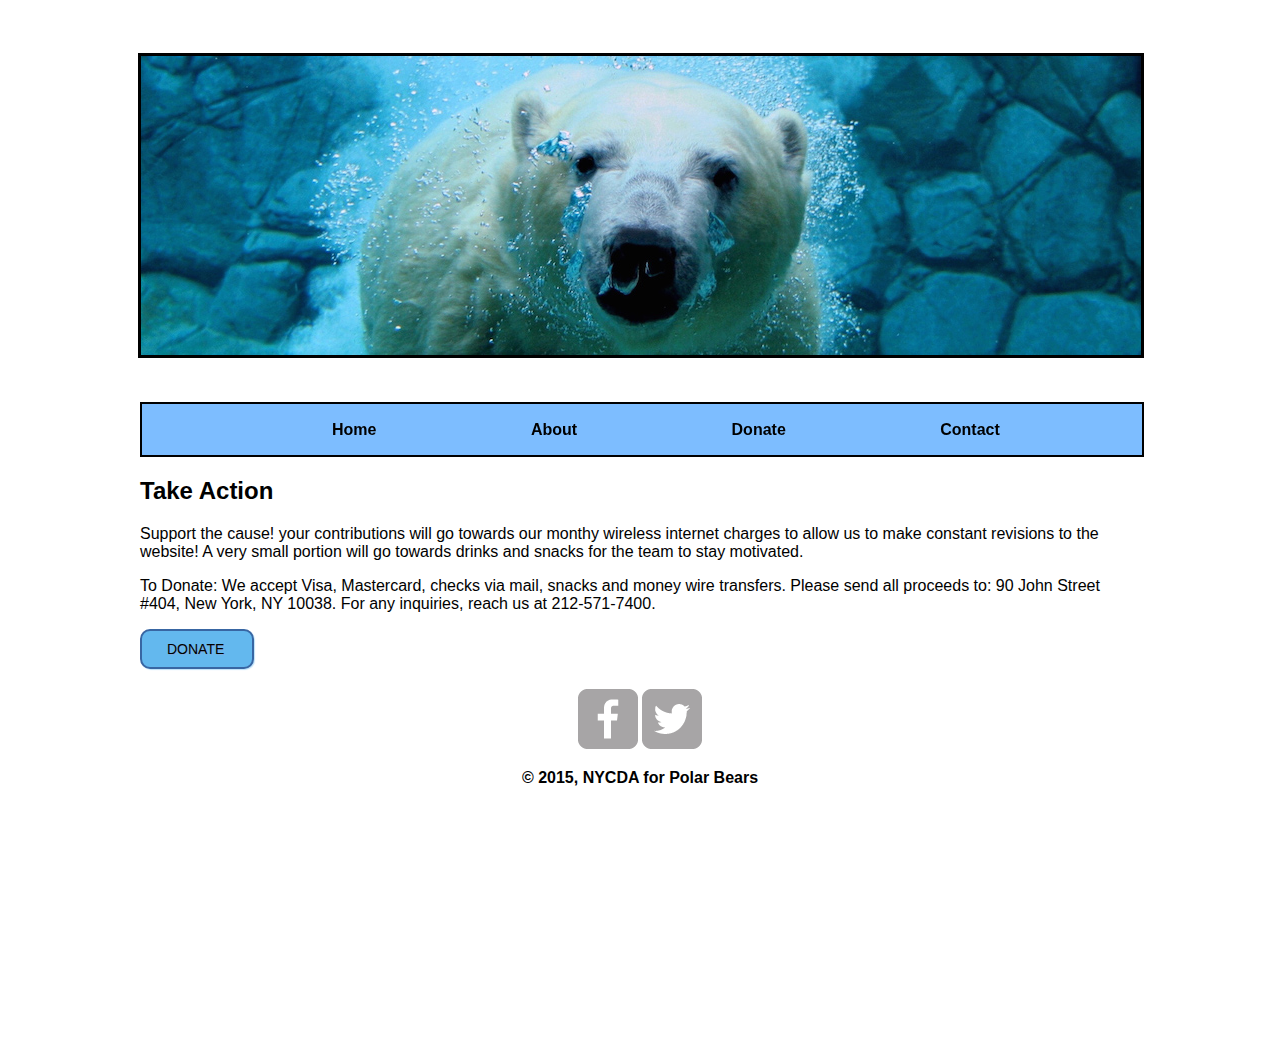
<file: donate.html>
<!DOCTYPE html>
<html lang="en">
<head>
  <meta charset="UTF-8">
  <title>Donate</title>
  <link rel="icon" type="image/png" href="favicon.ico" />
  <link rel="stylesheet" type="text/css" href="css/polar_style.css">
  <link rel="stylesheet" type="text/css" href="css/hover.css">
  <link href='http://fonts.googleapis.com/css?family=Convergence' rel='stylesheet' type='text/css'>
</head>
<body>
  <div><img src="images/polar-bear.jpg" class="banner"></div>
  <div class="wrapper">
      <div class="navbar">
        <ul>
          <li class="hvr-buzz-out"><a href="index.html" id="home"><b>Home</b></a></li>
          <li class="hvr-buzz-out"><a href="polarbearinfo.html" id="about"><b>About</b></a></li>
          <li class="hvr-buzz-out"><a href="donate.html" id="donate"><b>Donate</b></a></li>
          <li class="hvr-buzz-out"><a href="polar_contact.html" id="contact"><b>Contact</b></a></li>
        </ul>
      </div>  
  <div class="donate">
    <h2>Take Action</h2>
     <p>Support the cause! your contributions will go towards our monthy wireless internet charges to allow us to make constant revisions to the website! A very small portion will go towards drinks and snacks for the team to stay motivated.</p>

    <p>To Donate: We accept Visa, Mastercard, checks via mail, snacks and money wire transfers. 
       Please send all proceeds to: 90 John Street #404, New York, NY 10038.

      For any inquiries, reach us at 212-571-7400.</p>

      <div class="testbutton" style="width:60px;"><a href="http://www.paypal.com" target="_blank">DONATE</a></div>
  </div>

    <div class="end">
      <a href="https://www.facebook.com/PolarBearsInternational"><img src="images/facebook-wrap.png" alt="Facebook logo" class="social-icon"></a>
      <a href="http://twitter.com/polarbears"><img src="images/twitter-wrap.png" alt="Twitter Logo" class="social-icon"></a>
      <p><b>&copy; 2015, NYCDA for Polar Bears</b></p>
    </div>
  </div>
</body>
</html>
</file>
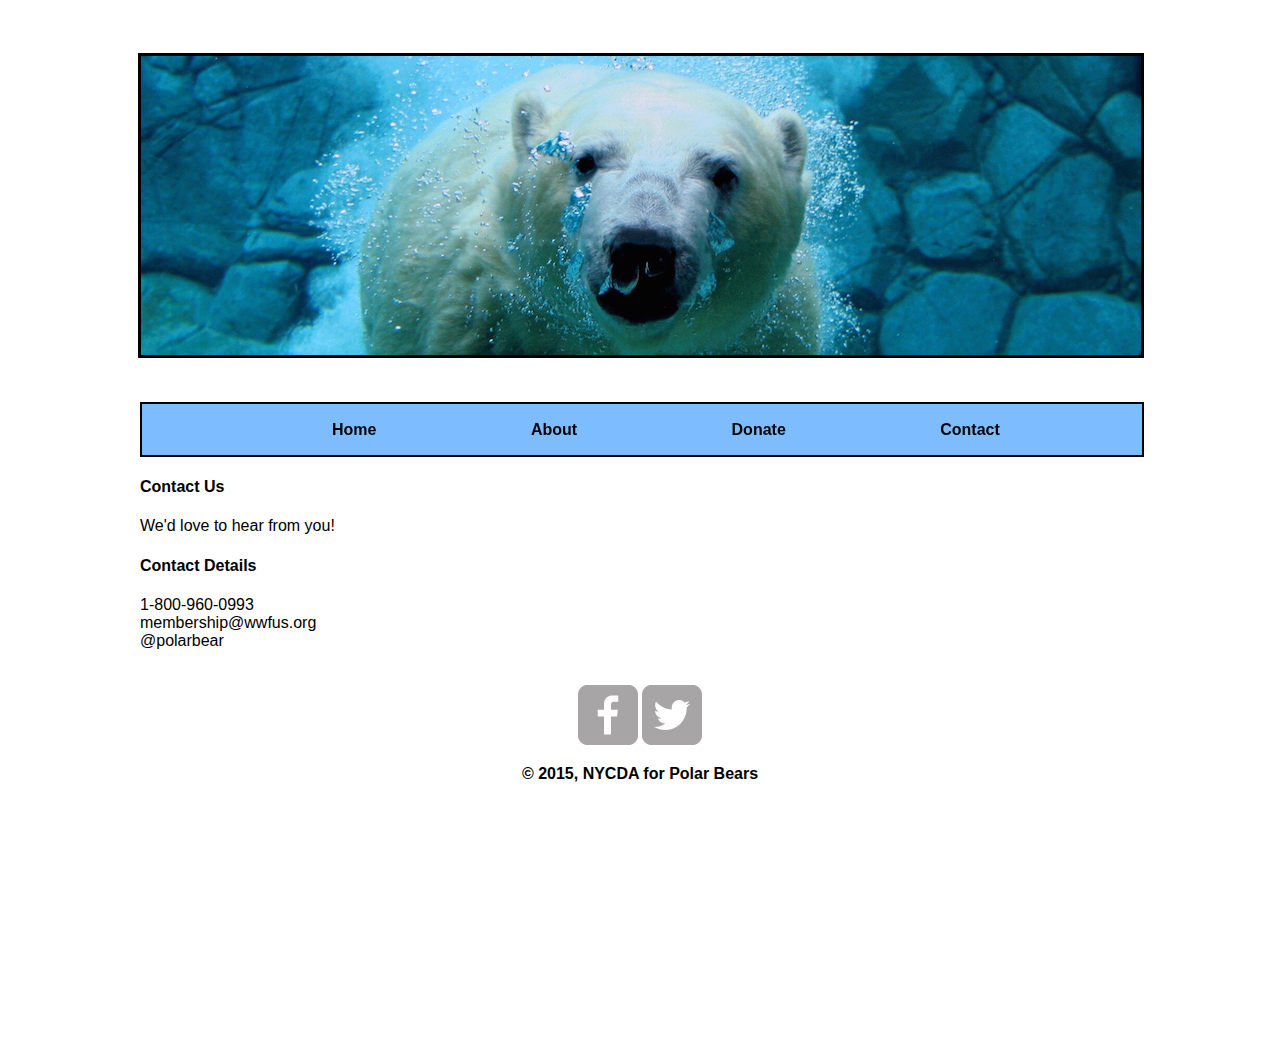
<file: polar_contact.html>
<!DOCTYPE html>
<html lang="en">
<head>
  <meta charset="UTF-8">
  
  <link rel="icon" type="image/png" href="favicon.ico" />
  <link rel="stylesheet" type="text/css" href="css/polar_style.css">
  <link rel="stylesheet" type="text/css" href="css/hover.css">
  <link href='http://fonts.googleapis.com/css?family=Convergence' rel='stylesheet' type='text/css'>
  <title>Contact</title>
</head>
    <body>
 
<div><img src="images/polar-bear.jpg" class="banner"></div>
      <div class="wrapper">
<div class="navbar">
  <ul>
    <li class="hvr-buzz-out"><a href="index.html" id="home"><b>Home</b></a></li>
    <li class="hvr-buzz-out"><a href="polarbearinfo.html" id="about"><b>About</b></a></li>
    <li class="hvr-buzz-out"><a href="donate.html" id="donate"><b>Donate</b></a></li>
    <li class="hvr-buzz-out"><a href="polar_contact.html" id="contact"><b>Contact</b></a></li>
</div>




    <div id="header">
      <h4>Contact Us</h4>
    </div>
    <div id="general"  
        <p>We'd love to hear from you!</p>
        <!--<img src="images/polarbear.jpg" style="border:solid black 2px;">-->
    </div>
    <div id="secondary" style="padding-bottom:15px;">
        <h4> Contact Details</h4>
       
          <a href="tel:1-800-960-0993" target="_blank">1-800-960-0993</a><br />
          <a href="mailto:membership@wwfus.org" target="_blank">membership@wwfus.org</a><br />
          <a href="http://twitter.com/intent/tweet?screen_name=polarbear" target="_blank">@polarbear</a><br />
        
      </div>
    <div class="end">
      <a href="https://www.facebook.com/PolarBearsInternational" target="_blank"><img src="images/facebook-wrap.png" alt="Facebook logo" class="social-icon"></a>
      <a href="http://twitter.com/polarbears" target="_blank"><img src="images/twitter-wrap.png" alt="Twitter Logo" class="social-icon"></a>
      <p><b>&copy; 2015, NYCDA for Polar Bears</b></p>
    </div>

</div>

</body>
</html>
</file>
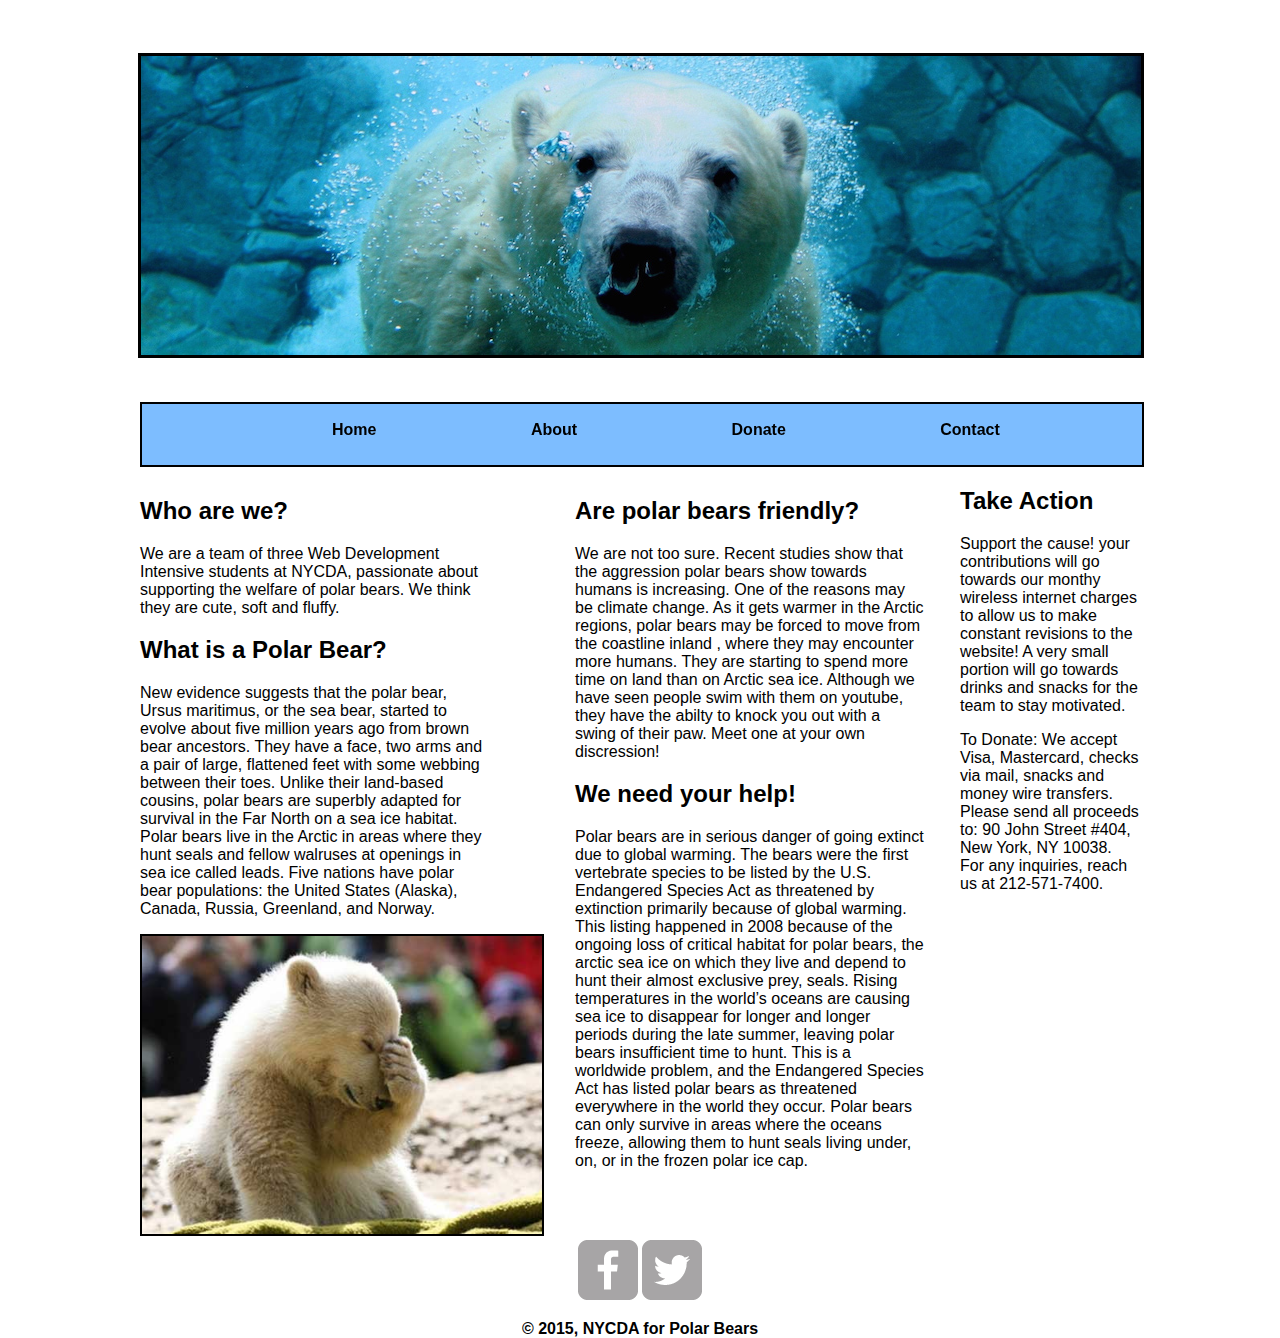
<file: polarbearinfo.html>
<!DOCTYPE html> 
<html>
<head>
<link rel="icon" type="image/png" href="favicon.ico" />
<title>Polar Bear Info</title>

<link rel="stylesheet" type="text/css" href="css/polar_style.css">
<link rel="stylesheet" type="text/css" href="css/hover.css">
<link href='http://fonts.googleapis.com/css?family=Convergence' rel='stylesheet' type='text/css'>

</head>


<body>

<div><img src="images/polar-bear.jpg" class="banner"></div>
<div class="wrapper">
<div class="navbar">
	<ul style="padding-bottom:10px;">
		<li class="hvr-buzz-out"><a href="index.html" id="home"><b>Home</b></a></li>
		<li class="hvr-buzz-out"><a href="polarbearinfo.html" id="about"><b>About</b></a></li>
		<li class="hvr-buzz-out"><a href="donate.html" id="donate"><b>Donate</b></a></li>
		<li class="hvr-buzz-out"><a href="polar_contact.html" id="contact"><b>Contact</b></a></li>
	</ul>
</div>




<div class="textwrap1">
<h2>Who are we?</h2>
	<p>We are a team of three Web Development Intensive students at NYCDA, passionate about supporting the welfare of polar bears. We think they are cute, soft and fluffy.  


<h2>What is a Polar Bear?</h2>
	<p>New evidence suggests that the polar bear, Ursus maritimus, or the sea bear, started to evolve about five million years ago from brown bear ancestors. They have a face, two arms and a pair of large, flattened feet with some webbing between their toes. Unlike their land-based cousins, polar bears are superbly adapted for survival in the Far North on a sea ice habitat.
	Polar bears live in the Arctic in areas where they hunt seals and fellow walruses at openings in sea ice called leads. Five nations have polar bear populations: the United States (Alaska), Canada, Russia, Greenland, and Norway.</p>
	<img src="images/sadpolar.jpg" style="width:400px; border:solid black 2px;">
	</div>
	<div class="textwrap2">
<h2>Are polar bears friendly?</h2>
	<p>We are not too sure. Recent studies  show that the  aggression polar bears show towards humans is  increasing. One of the reasons may be climate change. As it gets warmer in the Arctic regions, polar bears may be  forced  to move from the  coastline inland , where they may  encounter  more humans. They are starting to spend more time on land than on Arctic sea ice. Although we have seen people swim with them on youtube, they have the abilty to knock you out with a swing of their paw. Meet one at your own discression!

<h2> We need your help!</h2>
	<p>Polar bears are in serious danger of going extinct due to global warming. The bears were the first vertebrate species to be listed by the U.S. Endangered Species Act as threatened by extinction primarily because of global warming. This listing happened in 2008 because of the ongoing loss of critical habitat for polar bears, the arctic sea ice on which they live and depend to hunt their almost exclusive prey, seals.
	Rising temperatures in the world’s oceans are causing sea ice to disappear for longer and longer periods during the late summer, leaving polar bears insufficient time to hunt. This is a worldwide problem, and the Endangered Species Act has listed polar bears as threatened everywhere in the world they occur. Polar bears can only survive in areas where the oceans freeze, allowing them to hunt seals living under, on, or in the frozen polar ice cap.</p>
	</div>

<h2>Take Action</h2>
	<p>Support the cause! your contributions will go towards our monthy wireless internet charges to allow us to make constant revisions to the website! A very small portion will go towards drinks and snacks for the team to stay motivated.</p>

	To Donate: We accept Visa, Mastercard, checks via mail, snacks and money wire transfers. 
	Please send all proceeds to: 90 John Street #404, New York, NY 10038.

	For any inquiries, reach us at 212-571-7400.

	<div class="end">
    <a href="https://www.facebook.com/PolarBearsInternational"><img src="images/facebook-wrap.png" alt="Facebook logo" class="social-icon"></a>
    <a href="http://twitter.com/polarbears"><img src="images/twitter-wrap.png" alt="Twitter Logo" class="social-icon"></a>
      <p><b>&copy; 2015, NYCDA for Polar Bears</b></p>
  </div>



</div>
<body>

</html>
</file>
<file: css/polar_style.css>
/**********GENERAL********/

body{
    font-family: 'Lato', sans-serif;
}

.wrapper{
    width: 1000px;
    height: 612px;
    /*border: solid black 2px;*/
    margin:40px auto;
}

/**********NAVBAR**********/

.navbar{
    width: 100%;
    background-color: #7DBDFF;
    margin-bottom: 10px;
    border: solid black 2px;
}

.banner{
    height: 299px;
    width: 1000px;
    margin-left: 130px;
    margin-top: 45px;
    border: solid black 3px;
}

a:hover{
    text-decoration: none;
}

a:link{
    text-decoration: none;
    color: black;
}

ul{
    list-style: none;
    
}

li{
    display: inline-block;
}

/***********HOME PAGE************/

#home{
    padding-left: 150px;
}

/************DONATE PAGE*********/

#donate{
    padding-left: 150px;
}

.donate{
    text-align: left;
}

/************CONTACT PAGE********/

#contact{
    padding-left: 150px;
}

.secondary{

    padding-bottom: 15px;
}

/************INFO PAGE***********/

.textwrap1{
    float: left;
    width: 35%;
}

.textwrap2{
    float: left;
    width: 35%;
    margin-left: 85px;
    margin-right: 35px;
}

#about{
    padding-left: 150px;
}


/***********FOOTER***********/

.end{
    text-align: center;
    clear: both;
    margin-top: 20px;
}

.testbutton {
  font-family: arial;
  color: #14396A !important;
  font-size: 14px;
  text-shadow: 1px 1px 0px #7CACDE;
  box-shadow: 1px 1px 1px #BEE2F9;
  padding: 10px 25px;
  -moz-border-radius: 10px;
  -webkit-border-radius: 10px;
  border-radius: 10px;
  border: 2px solid #3866A3;
  background: #63B8EE;
  background: linear-gradient(top,  ##7DBDFF,  #468CCF);
  background: -ms-linear-gradient(top,  ##7DBDFF,  #468CCF);
  background: -webkit-gradient(linear, left top, left bottom, from(##7DBDFF), to(#468CCF));
  background: -moz-linear-gradient(top,  ##7DBDFF,  #468CCF);
}
.testbutton:hover {
  color: #14396A !important;
  background: #468CCF;
  background: linear-gradient(top,  #468CCF,  #63B8EE);
  background: -ms-linear-gradient(top,  #468CCF,  #63B8EE);
  background: -webkit-gradient(linear, left top, left bottom, from(#468CCF), to(#63B8EE));
  background: -moz-linear-gradient(top,  #468CCF,  #63B8EE);
}
</file>
